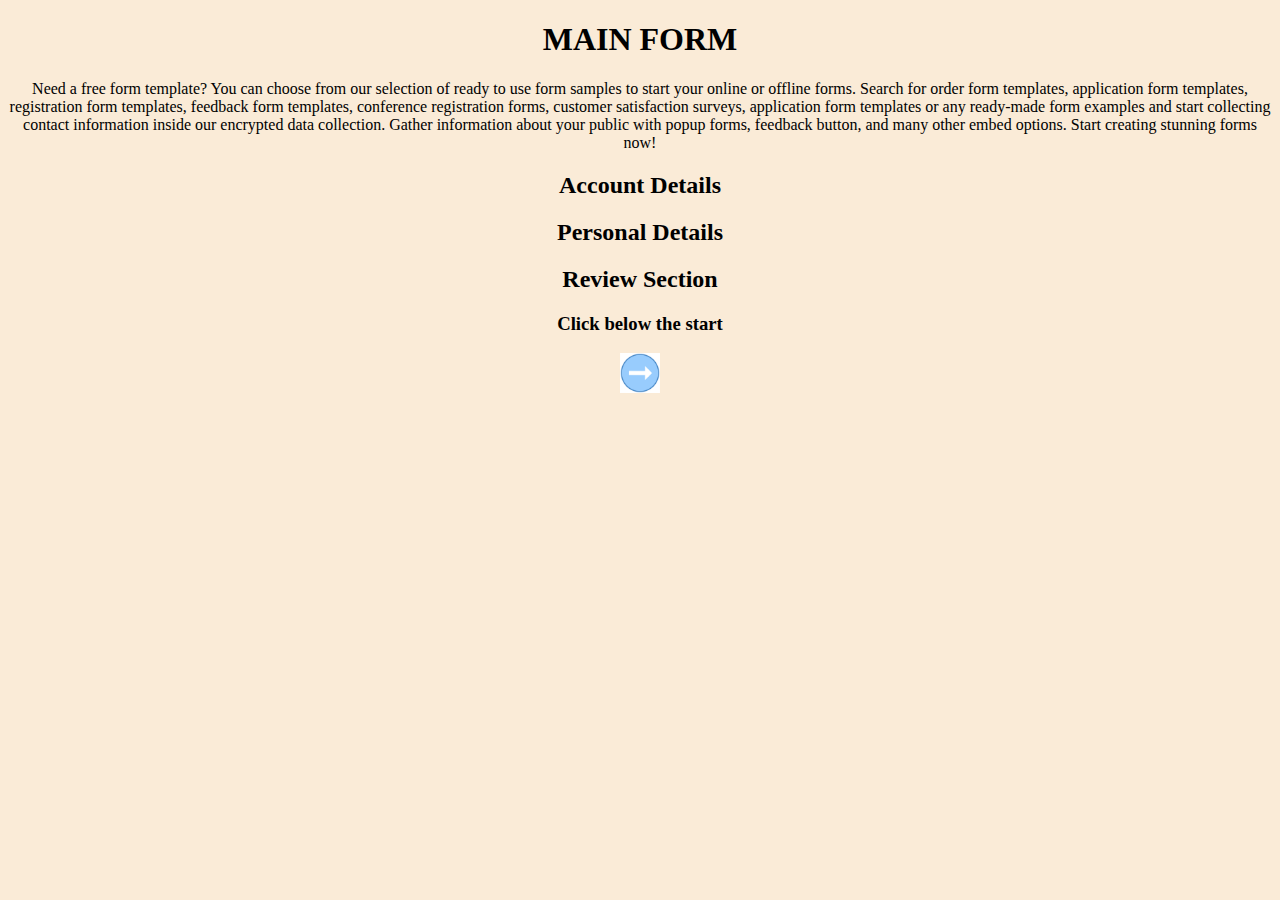
<file: index.html>
<!DOCTYPE html>
<html lang="en">

<head>
    <meta charset="UTF-8">
    <meta name="viewport" content="width=device-width, initial-scale=1.0">
    <title>MAIN FORM</title>
    <link rel="stylesheet" href="./css/style.css">
</head>

<body>
    <center> <h1>MAIN FORM</h1>
    <p>Need a free form template? You can choose from our selection of ready to use form samples to start your online or offline forms.
        Search for order form templates, application form templates, registration form templates, feedback form templates, conference registration forms, customer satisfaction surveys, application form templates or any ready-made form examples and start collecting contact information inside our encrypted data collection. Gather information about your public with popup forms, feedback button, and many other embed options.
        Start creating stunning forms now!
        </p>
        <h2>Account Details</h2>
        <h2>Personal Details</h2>
        <h2>Review Section</h2>
 <h3>Click below the start</h3>
 <p><a href="./forms/formA.html"><img src="./images/index.png" alt=""width="40px"></a></p></center>
 </body>
</html>
</file>
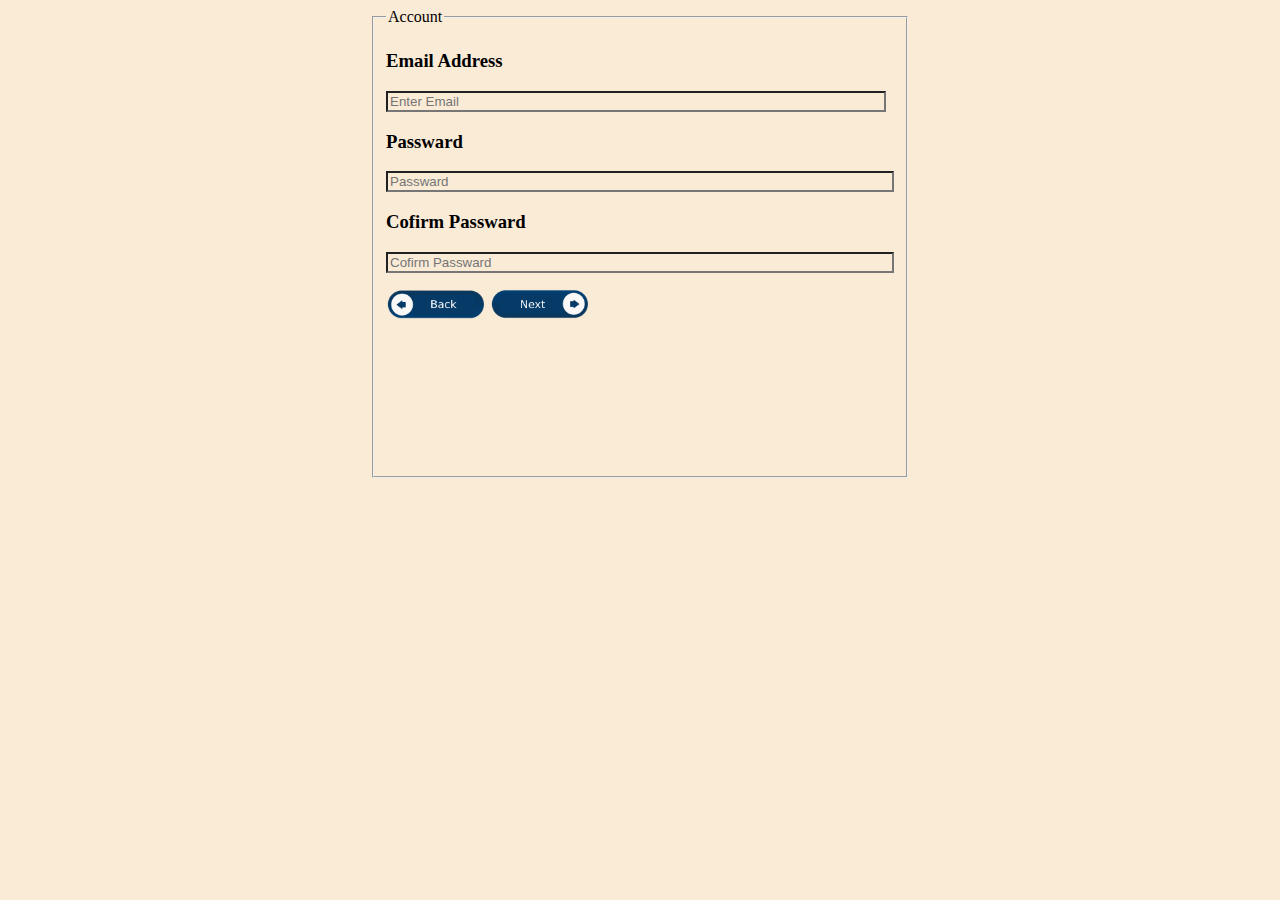
<file: forms/formA.html>
<!DOCTYPE html>
<html lang="en">
<head>
    <meta charset="UTF-8">
    <meta name="viewport" content="width=device-width, initial-scale=1.0">
    <title>Account</title>
    <link rel="stylesheet" href="../css/style.css">
</head>
<body>
    <form action="form">
        <fieldset class="feil">
            <legend>Account</legend>
        
        <h3>Email Address </h3>
         <p><input class="inp" type="search"placeholder="Enter Email">
        </p>
        <h3> Passward</h3>
        <p><input class="inp" type="password"placeholder="Passward"></p>
        <h3> Cofirm Passward</h3>
        <p><input class="inp" type="password"placeholder="Cofirm Passward"></p>
            <a href="../index.html"><img src="../images/back.png" alt=""width="100px"></a>
            <a href="./formB.html"><img src="../images/next.png" alt=""width="100px"></a>
    </fieldset>
    </form>
</body>
</html>
</file>
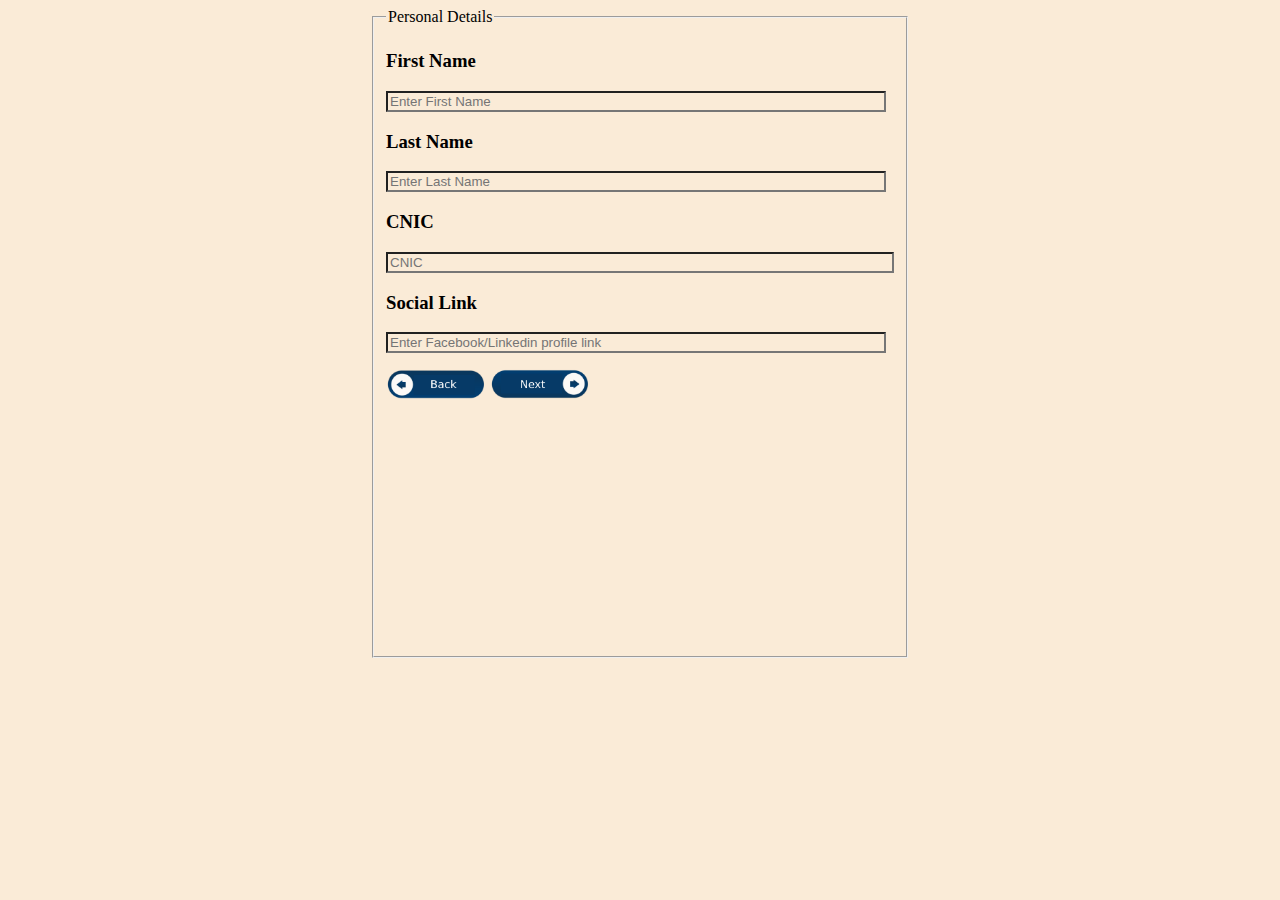
<file: forms/formB.html>
<!DOCTYPE html>
<html lang="en">
<head>
    <meta charset="UTF-8">
    <meta name="viewport" content="width=device-width, initial-scale=1.0">
    <title>Personal Details</title>
    <link rel="stylesheet" href="../css/style.css">
</head>
<body>
    <form action="form">
        <fieldset class="field">
            <legend>Personal Details </legend>
        <h3>First Name</h3>
         <p><input class="inp" type="search" placeholder="Enter First Name">
        </p>
        <h3>Last Name</h3>
        <p><input class="inp" type="search"placeholder="Enter Last Name"></p>
        <h3>CNIC</h3>
        <p><input class="inp" type="cnic"placeholder="CNIC"></p>
        <h3>Social Link</h3>
        <p><input class="inp" type="search"placeholder="Enter Facebook/Linkedin profile link"></p>
            <a href="./formA.html"><img src="../images/back.png" alt=""width="100px"></a>
            <a href="./formC.html"><img src="../images/next.png" alt=""width="100px"></a>
    </fieldset>
    </form>
</body>
</html>
</file>
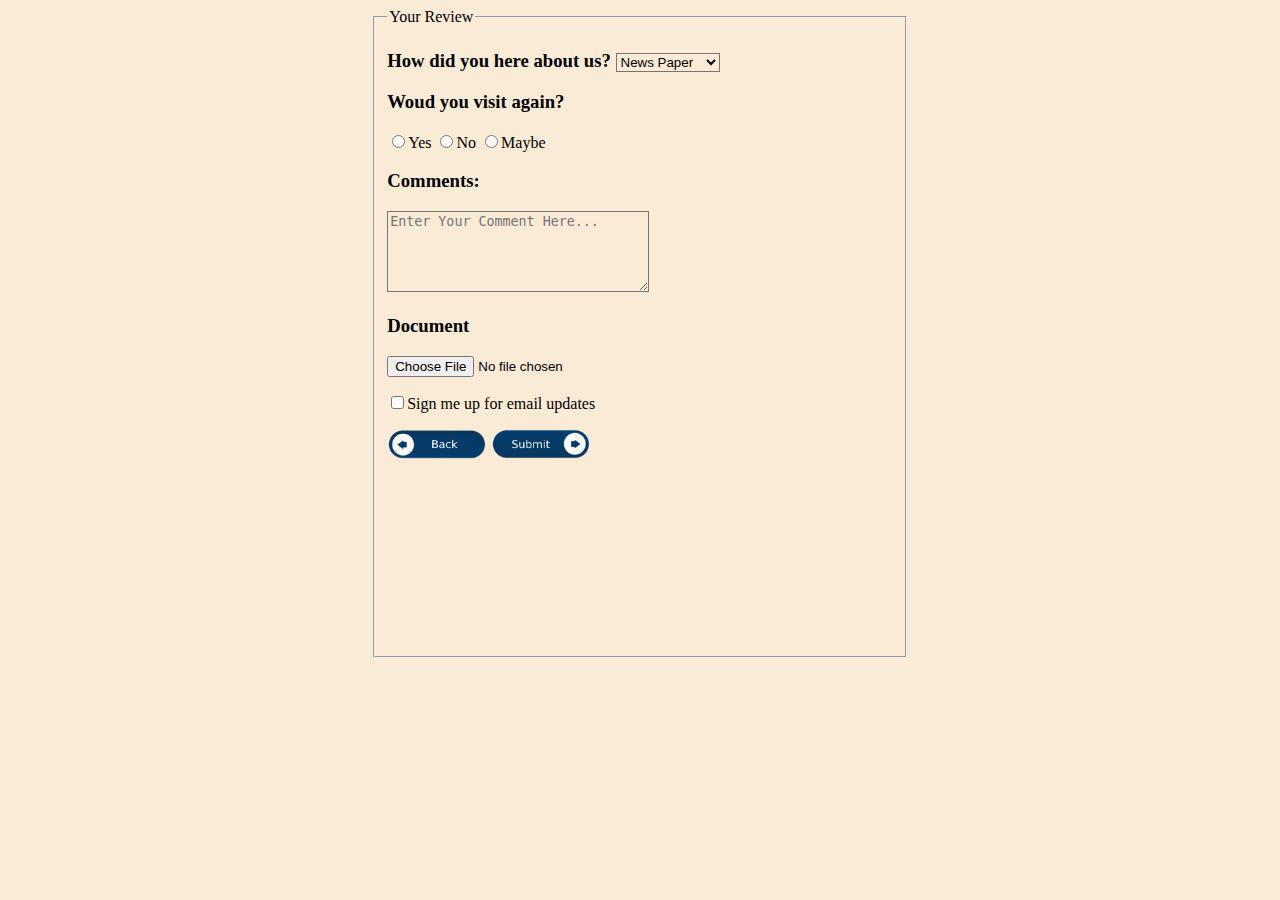
<file: forms/formC.html>
<!DOCTYPE html>
<html lang="en">
<head>
    <meta charset="UTF-8">
    <meta name="viewport" content="width=device-width, initial-scale=1.0">
    <title>Your Review</title>
    <link rel="stylesheet" href="../css/style.css">
</head>
<body>
    <form action="form">
        <fieldset class="field">
            <legend>Your Review</legend>
        
        <h3>How did you here about us? <select name="device" id="">
        <option value="select your option">News Paper</option>
        <option value="select your option">Mobile Phone</option>
        <option value="select your option">Television</option></select></h3>
        <h3>Woud you visit again?</h3>
        <input type="radio">Yes <input type="radio">No <input type="radio">Maybe
        <h3>Comments:</h3> 
        <p><textarea name="search" id="" cols="30" rows="5"placeholder="Enter Your Comment Here..."></textarea></p>
        <h3>Document</h3>
        <p><input type="file"></p>
        <p><input type="checkbox">Sign me up for email updates</p>
            <a href="./formB.html"><img src="../images/back.png" alt=""width="100px"></a>
            <a href="../index.html"><img src="../images/submit.png" alt=""width="100px"></a>
    </fieldset>
    </form>
</body>
</html>
</file>
<file: css/style.css>
*{
    background-color: antiquewhite;
}
.inp{
    width: 500px;
}
.field{
    width: 40%;
    margin: 0 auto;
    height: 70vh;
}
.feil{
    width: 40%;
    margin: 0 auto;
    height: 50vh;
}
</file>
